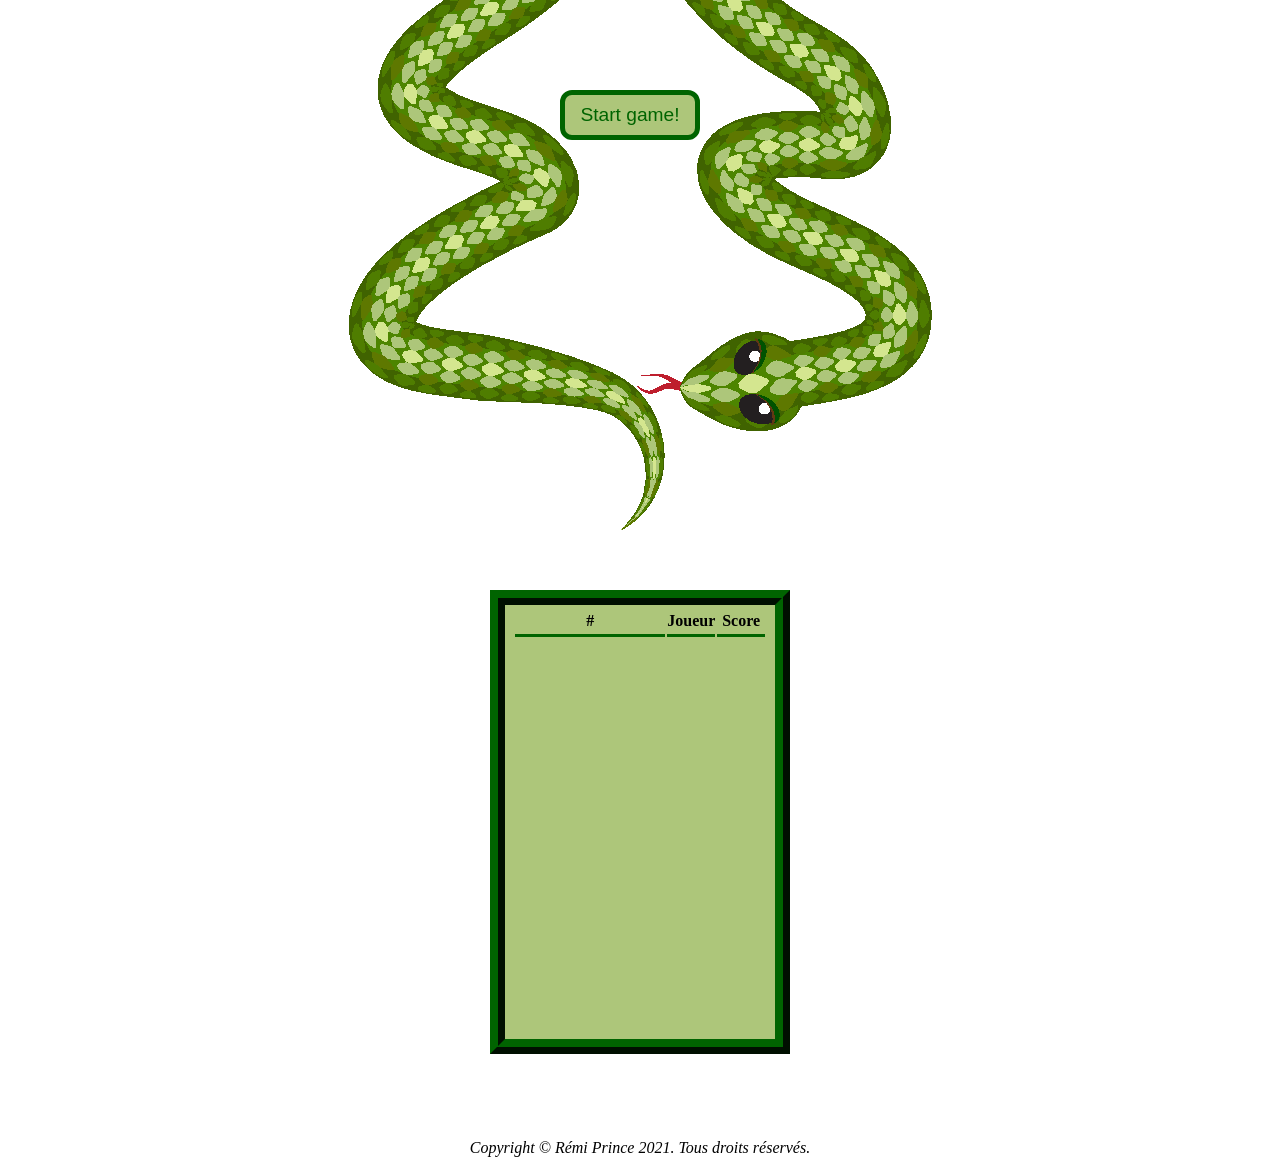
<file: index.html>
<!DOCTYPE html>
<html lang="en">

<head>
    <meta charset="UTF-8">
    <meta http-equiv="X-UA-Compatible" content="IE=edge">
    <meta name="viewport" content="width=device-width, initial-scale=1.0">
    <link rel="stylesheet" type="text/css" href="style.css">
    <title>Snake perso</title>
</head>

<body>
    <div id="bgd-bx">
        <img src="assets/snake.png" alt="">
    </div>

    <ul>
        <!-- Instructions -->
        <li id="instructions">
            <div class="apples">
                <div class="apple">
                    <p>Royal Gala<span>1</span></p>
                    <div class="apple-box">
                        <img src="assets/gala.png" alt="royal gala">
                    </div>
                </div>
                <div class="apple">
                    <p>Golden<span>2</span></p>
                    <div class="apple-box">
                        <img src="assets/golden.png" alt="golden">
                    </div>
                </div>
                <div class="apple">
                    <p>Granny Smith<span>5</span></p>
                    <div class="apple-box">
                        <img src="assets/granny.png" alt="granny smith">
                    </div>
                </div>
                <div class="apple">
                    <p>Pink Lady<span>10</span></p>
                    <div class="apple-box">
                        <img src="assets/pinklady.png" alt="pink lady">
                    </div>
                </div>
                <div class="apple">
                    <p>Pomme pourrie<span>-5</span></p>
                    <div class="apple-box">
                        <img src="assets/rotten.png" alt="pomme pourrie">
                    </div>
                </div>
                <div class="apple">
                    <p>Ciseaux<span>Rétrécir</span></p>
                    <div class="apple-box">
                        <img src="assets/ciseau.png" alt="ciseaux">
                    </div>
                </div>
            </div>

            <div class="controls">
                <div><span>&larr; &uarr; &rarr; &darr;</span><span>Tourner</span></div>
                <div><span>Ctrl</span><span>Klaxonner</span></div>
                <div><span>Spacebar</span><span>Pause</span></div>
            </div>
        </li>
        <!-- Canvas -->

        <li id="game">

            <button id="startbutton">Start game!</button></li>

        <!-- Leaderboard -->
        <li id="leaderboard">
            <table aria-label=" ">
                <thead>
                    <tr>
                        <th>#</th>
                        <th>Joueur</th>
                        <th>Score</th>
                    </tr>
                </thead>
                <tbody id="tableToFill">


                </tbody>


            </table>


        </li>
    </ul>
    <div id="copyright">
        <p>Copyright © Rémi Prince 2021. Tous droits réservés.</p>
    </div>

    <script src="howler.min.js"></script>
    <script type="text/javascript" src="snake.js"></script>




</body>

</html>
</file>
<file: style.css>
* {
    margin: 0;
    padding: 0;
}

body {
    margin: 0 50px;
}

#bgd-bx {
    position: absolute;
    top: 0;
    left: 50%;
    transform: translateX(-50%);
}

ul {
    margin-top: 20px;
    display: flex;
    justify-content: space-around;
}

li {
    list-style-type: none;
    position: relative;
}

#instructions {
    width: 300px;
    border: 4mm ridge darkgreen;
    background-color: beige;
}

#instructions .apples {
    width: 100%;
    display: grid;
    grid-template-columns: repeat(2, 1fr);
    grid-gap: 10px;
    margin-top: 10px;
    margin-left: 10px;
}

#instructions .apples .apple .apple-box {
    margin-left: 10px;
    height: 80px;
    width: 90px;
    display: flex;
    justify-content: center;
    align-items: center;
}

#instructions .apples .apple .apple-box img {
    width: 100%;
    height: 100%;
}

#instructions .apples .apple p {
    font-size: 0.8em;
    font-weight: bold;
    text-transform: uppercase;
}

#instructions .apples .apple p span {
    margin-left: 12px;
    font-size: 1em;
    font-weight: bold;
    text-transform: uppercase;
    color: #6DBD44;
}

#instructions .apples .apple:nth-child(5) p span {
    color: red;
}

#instructions .controls {
    position: absolute;
    bottom: 0;
    width: 100%;
}

#instructions .controls div {
    display: flex;
    flex-direction: row;
    justify-content: space-between;
    margin: 8px 30px;
    font-size: 1em;
}

#instructions .controls div span:first-child {
    font-weight: bolder;
}

#instructions .controls div span:nth-child(2) {
    font-style: italic;
}

#game {
    min-height: 420px;
    min-width: 630px;
    display: flex;
    justify-content: center;
}

#leaderboard {
    width: 300px;
}

canvas {
    border: 15px solid;
    border-color: rgb(17, 3, 94);
    background-color: beige;
}

#startbutton {
    position: relative;
    height: 50px;
    margin-right: 20px;
    margin-top: 20px;
    border-radius: 12px;
    padding: 5px 15px;
    color: darkgreen;
    font-size: 1.2em;
    border: 5px solid darkgreen;
    background: #adc67a;
    cursor: pointer;
}

#startbutton:hover {
    color: #d4e68f;
}


/*----------Table -------------------*/

table {
    height: 416px;
    max-width: 100%;
    border: 4mm ridge darkgreen;
    background: #adc67a;
    padding: 0 8px;
}

thead {
    height: 30px;
}

thead tr th {
    border-bottom: 3px solid darkgreen;
    text-align: center;
}

thead th:nth-child(1) {
    width: 10%;
}

thead th:nth-child(1) {
    width: 70%;
}

thead th:nth-child(3) {
    width: 20%;
}

tbody {
    height: 400px;
}

tbody tr {
    height: 40px;
}

tbody tr td {
    text-align: right;
    font-weight: 500;
    color: green;
}

tbody tr td:nth-child(2) {
    max-width: 240px;
    text-align: left;
    text-overflow: ellipsis;
    overflow: hidden;
    white-space: nowrap;
    font-weight: 500;
}

#copyright {
    margin-top: 25px;
    position: relative;
    bottom: 0;
    padding: 10px 40px;
    text-align: center;
    font-style: italic;
    font-weight: 500;
}

@media all and (max-width:1300px) {
    body {
        margin: 0 0;
    }
    #instructions {
        display: none;
    }
    ul {
        flex-direction: column;
        align-items: center;
    }
    ul li {
        margin: 50px;
    }
}
</file>
<file: snakeV7.css>
* {
    margin: 0;
    padding: 0;
}

body {
    margin: 0 50px;
}

#bgd-bx {
    position: absolute;
    top: 0;
    left: 50%;
    transform: translateX(-50%);
}

ul {
    margin-top: 20px;
    display: flex;
    justify-content: space-around;
}

li {
    list-style-type: none;
    position: relative;
}

#instructions {
    width: 300px;
    border: 4mm ridge darkgreen;
    background-color: beige;
}

#instructions .apples {
    width: 100%;
    display: grid;
    grid-template-columns: repeat(2, 1fr);
    grid-gap: 10px;
    margin-top: 10px;
    margin-left: 10px;
}

#instructions .apples .apple .apple-box {
    margin-left: 10px;
    height: 80px;
    width: 90px;
    display: flex;
    justify-content: center;
    align-items: center;
}

#instructions .apples .apple .apple-box img {
    width: 100%;
    height: 100%;
}

#instructions .apples .apple p {
    font-size: 0.8em;
    font-weight: bold;
    text-transform: uppercase;
}

#instructions .apples .apple p span {
    margin-left: 12px;
    font-size: 1em;
    font-weight: bold;
    text-transform: uppercase;
    color: #6DBD44;
}

#instructions .apples .apple:nth-child(5) p span {
    color: red;
}

#instructions .controls {
    position: absolute;
    bottom: 0;
    width: 100%;
}

#instructions .controls div {
    display: flex;
    flex-direction: row;
    justify-content: space-between;
    margin: 8px 30px;
    font-size: 1em;
}

#instructions .controls div span:first-child {
    font-weight: bolder;
}

#instructions .controls div span:nth-child(2) {
    font-style: italic;
}

#game {
    min-height: 420px;
    min-width: 630px;
    display: flex;
    justify-content: center;
}

#leaderboard {
    width: 300px;
}

canvas {
    border: 15px solid;
    border-color: rgb(17, 3, 94);
    background-color: beige;
}

#startbutton {
    position: relative;
    height: 50px;
    margin-right: 20px;
    margin-top: 20px;
    border-radius: 12px;
    padding: 5px 15px;
    color: darkgreen;
    font-size: 1.2em;
    border: 5px solid darkgreen;
    background: #adc67a;
    cursor: pointer;
}

#startbutton:hover {
    color: #d4e68f;
}


/*----------Table -------------------*/

table {
    height: 416px;
    max-width: 100%;
    border: 4mm ridge darkgreen;
    background: #adc67a;
    padding: 0 8px;
}

thead {
    height: 30px;
}

thead tr th {
    border-bottom: 3px solid darkgreen;
    text-align: center;
}

thead th:nth-child(1) {
    width: 10%;
}

thead th:nth-child(1) {
    width: 70%;
}

thead th:nth-child(3) {
    width: 20%;
}

tbody {
    height: 400px;
}

tbody tr {
    height: 40px;
}

tbody tr td {
    text-align: right;
    font-weight: 500;
    color: green;
}

tbody tr td:nth-child(2) {
    max-width: 240px;
    text-align: left;
    text-overflow: ellipsis;
    overflow: hidden;
    white-space: nowrap;
    font-weight: 500;
}

#copyright {
    margin-top: 25px;
    position: relative;
    bottom: 0;
    padding: 10px 40px;
    text-align: center;
    font-style: italic;
    font-weight: 500;
}

@media all and (max-width:1300px) {
    body {
        margin: 0 0;
    }
    #instructions {
        display: none;
    }
    ul {
        flex-direction: column;
        align-items: center;
    }
    ul li {
        margin: 50px;
    }
}
</file>
